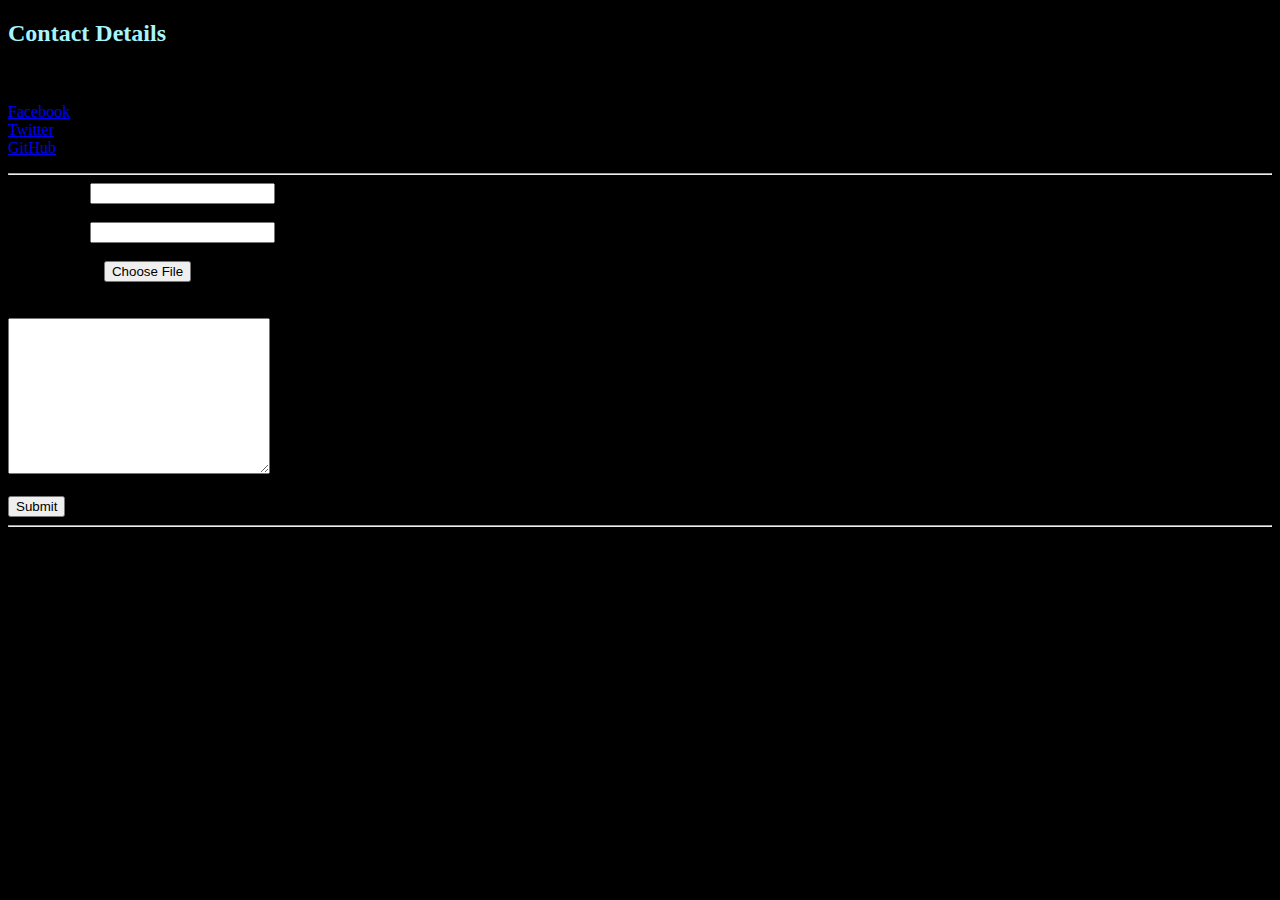
<file: contactme.html>
<!DOCTYPE html>
<html lang="en">
<head>
    <meta charset="UTF-8">
    <meta http-equiv="X-UA-Compatible" content="IE=edge">
    <meta name="viewport" content="width=device-width, initial-scale=1.0">
    <title>Contact Me</title>
    <link rel="stylesheet" href="CSS\styles.css">
</head>
<body>
    <h2>Contact Details</h2>
    <dl>
        <dt>Email</dt>
        <dd>alxiden@protonmail.com</dd>
        <dt><a href="https://www.facebook.com/daniel.ward.5245/">Facebook</a></dt>
        <dt><a href="https://twitter.com/dan_mons">Twitter</a></dt>
        <dt><a href="https://github.com/alxiden">GitHub</a></dt>
    </dl>
    <hr>
    <form action="mailto:alxiden@protonmail.com" method="POST" enctype="text/plain">
        <label for="">Your Name: </label>
        <input type="text" name="yourName" value=""><br>
        <br>
        <label for="">Your Email: </label>
        <input type="email" name="yourEmail"><br>
        <br>
        <label for="" >Relevant Files</label>
        <input type="file" name="file"><br>
        <br>
        <label for="">Your Message:</label><br>
        <textarea name="yourMessage" id="" cols="30" rows="10"></textarea><br>
        <br>
        <input type="submit">
    </form>
    <hr>
</body>
</html>
</file>
